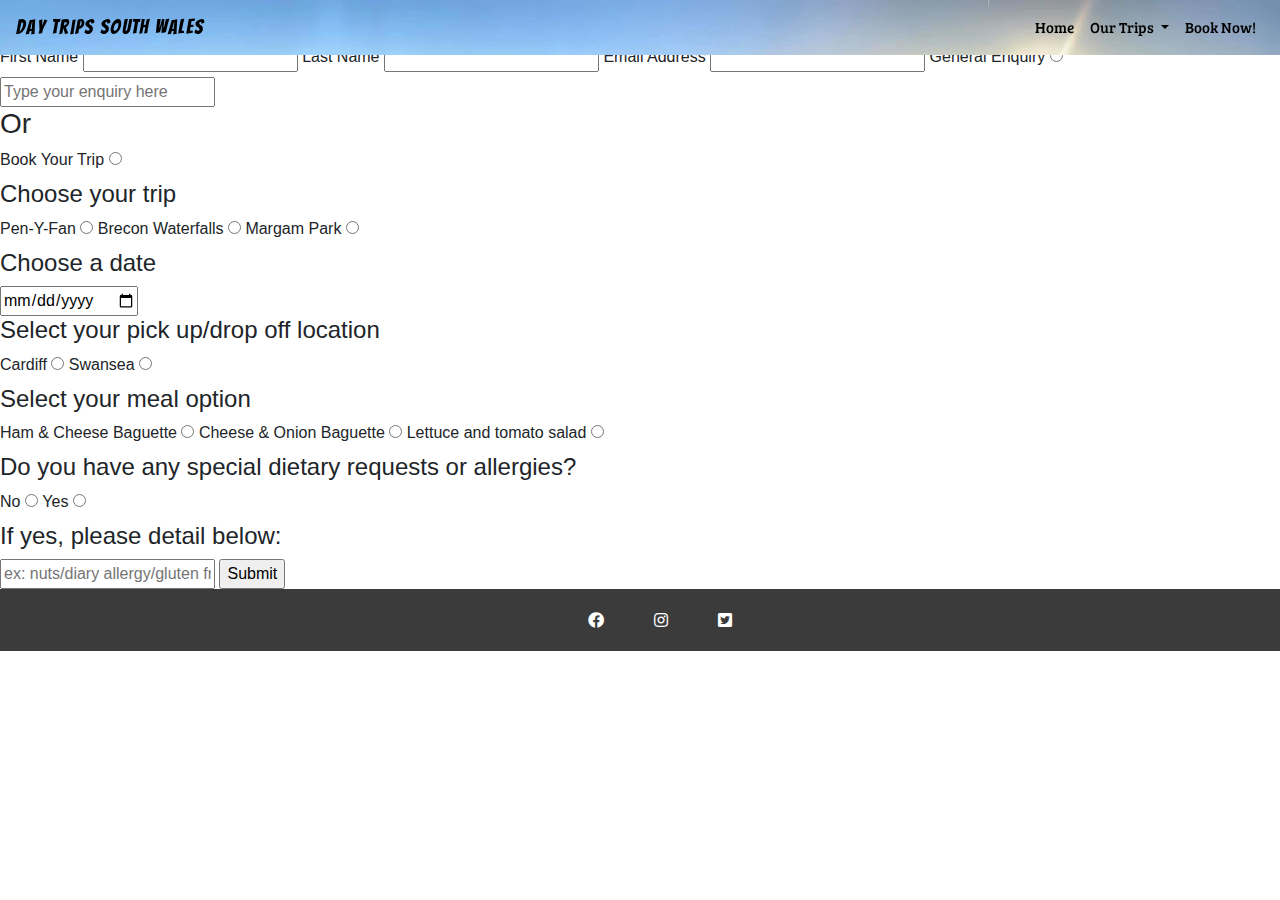
<file: booknow.html>
<!DOCTYPE html>
<html lang="en">
  <head>

    <!-- REQUIRED META TAGS -->
    <meta charset="utf-8">
    <meta name="viewport" content="width=device-width, initial-scale=1">

    <!-- TAB TITLE -->
    <title>Day Trips South Wales</title>

    <!-- TAB ICON -->
    <link rel="icon" type="image/png" href="https://upload.wikimedia.org/wikipedia/commons/thumb/5/5a/Flag_map_of_Wales.svg/1200px-Flag_map_of_Wales.svg.png">

    <!-- BOOTSTRAP CSS -->
    <link rel="stylesheet" href="https://maxcdn.bootstrapcdn.com/bootstrap/4.1.3/css/bootstrap.min.css">

    <!-- STYLE.CSS -->
    <link rel="stylesheet" href="assets/css/style.css">

    <!--FONT AWESOME-->
    <link rel="stylesheet" href="https://use.fontawesome.com/releases/v5.6.3/css/all.css"/>
  
  </head>
  
  <body>

    <!---------------- START OF HEADER SECTION ---------------->
    <header>
      <!---------------- START OF NAVBAR SECTION ---------------->
      <nav class="navbar navbar-expand-lg navbar-inverse navbar-light fixed-top">  <!-- CREDIT ---- https://codepen.io/coder2000/pen/ayPBZY -->
        <a class="navbar-brand" href="index.html">Day Trips South Wales</a>
        <button class="navbar-toggler" type="button" data-toggle="collapse" data-target="#navbarNavDropdown" aria-controls="navbarNavDropdown" aria-expanded="false" aria-label="Toggle navigation">
          <span class="navbar-toggler-icon"></span>
        </button>
        <div class="collapse navbar-collapse" id="navbarNavDropdown">
          <ul class="navbar-nav ml-auto">
            <li class="nav-item active">
              <a class="nav-link" href="index.html">Home</a>
            </li>
            <li class="nav-item dropdown">
              <a class="nav-link dropdown-toggle" id="navbarDropdownMenuLink" data-toggle="dropdown" aria-haspopup="true" aria-expanded="false">
                Our Trips
              </a>
              <div class="dropdown-menu" aria-labelledby="navbarDropdownMenuLink">
                <a class="dropdown-item" href="ourtrips.html#penyfan">Pen-Y-Fan</a>
                <a class="dropdown-item" href="ourtrips.html#brecon">Brecon Waterfalls</a>
                <a class="dropdown-item" href="ourtrips.html#margam">Margam Park</a>
              </div>
              <li class="nav-item">
                <a class="nav-link" href="booknow.html">Book Now!</a>
              </li>
            </li>
          </ul>
        </div>
      </nav>
      <!----------------- END OF NAVBAR SECTION ----------------->
    </header>
    <!----------------- END OF HEADER SECTION ----------------->

    <!---------------- START OF FORM SECTION ---------------->
    <section class="book-now">
      <form class="book-now-form" method="POST" action="">
        <h3>Your details</h3>
        <label for="fname">First Name</label>
        <input class="text-input" type="text" id="fname" name="first_name" required>
        <label for="lname">Last Name</label>
        <input class="text-input" type="text" id="lname" name="last_name" required>
        <label for="email">Email Address</label>
        <input class="text-input" type="email" id="email" name="email_address" required>
        <label for="general-enquiry">General Enquiry</label>
        <input type="radio" id="enquiry" name="main-selection" value="enquiry" required>
        <input type="text" id="details" name="description" rows="5" maxlength="250" placeholder="Type your enquiry here">
        <h3>Or</h3>
        <label for="trail">Book Your Trip</label>
        <input type="radio" id="book-trip" name="main-selection" value="trip">
        <h4>Choose your trip</h4>
        <label for="penyfan">Pen-Y-Fan</label>
        <input type="radio" id="penyfan" name="trip-selection" value="penyfan">
        <label for="waterfalls">Brecon Waterfalls</label>
        <input type="radio" id="waterfalls" name="trip-selection" value="waterfalls">
        <label for="margam">Margam Park</label>
        <input type="radio" id="margam" name="trip-selection" value="margam">
        <h4>Choose a date</h4>
        <input type="date" id="trip=date" name="date">
        <h4>Select your pick up/drop off location</h4>
        <label for="cardiff">Cardiff</label>
        <input type="radio" id="cardiff" name="pick-up-location" value="cardiff">
        <label for="swansea">Swansea</label>
        <input type="radio" id="swansea" name="pick-up-location" value="Swansea">
        <h4>Select your meal option</h4>
        <label for="Ham-and-cheese">Ham & Cheese Baguette</label>
        <input type="radio" id="hamandcheese" name="meal" value="ham-and-cheese">
        <label for="cheese-and-onion">Cheese & Onion Baguette</label>
        <input type="radio" id="cheeseandonion" name="meal" value="cheese-and-onion">
        <label for="lettuce-and-tomato">Lettuce and tomato salad</label>
        <input type="radio" id="lettuceandtomato" name="meal" value="lettuce-and-tomato">
        <h4>Do you have any special dietary requests or allergies?</h4>
        <label for="no-allergies">No</label>
        <input type="radio" id="no-allergies" name="diet-requests" value="no-diet-requests">
        <label for="yes-allergies">Yes</label>
        <input type="radio" id="yes-allergies" name="diet-requests" value="yes-diet-requests">
        <h4>If yes, please detail below: </h4>
        <input type="textarea" id="special-diet" name="special-diet-requests" maxlength="500" placeholder="ex: nuts/diary allergy/gluten free/etc">
        <input class="send-query" type="submit" value="Submit">
    </form>
  </section>
    <!----------------- END OF FORM SECTION ----------------->
    
    <!---------------- START OF FOOTER SECTION ---------------->
    <footer>
      <div class="container-fluid follow-us">
        <div class="row">
          <div class="col-sm-12">
            <ul class="social-icons">
              <li><a href="https://www.facebook.com" target="_blank"><i class="fab fa-facebook"></i></a></li>
              <li><a href="https://www.instagram.com" target="_blank"><i class="fab fa-instagram"></i></a></li>
              <li><a href="https://www.twitter.com" target="_blank"><i class="fab fa-twitter-square"></i></a></li>
            </ul>
          </div>
        </div>
      </div>
    </footer>
    <!----------------- END OF FOOTER SECTION ----------------->

    <!-- BOOTSTRAP JS FILES-->
    <script src="https://code.jquery.com/jquery-3.5.1.slim.min.js"></script>
    <script src="https://cdnjs.cloudflare.com/ajax/libs/popper.js/1.14.7/umd/popper.min.js"></script>
    <script src="https://stackpath.bootstrapcdn.com/bootstrap/4.3.1/js/bootstrap.min.js"></script>
  </body>
</html>
</file>
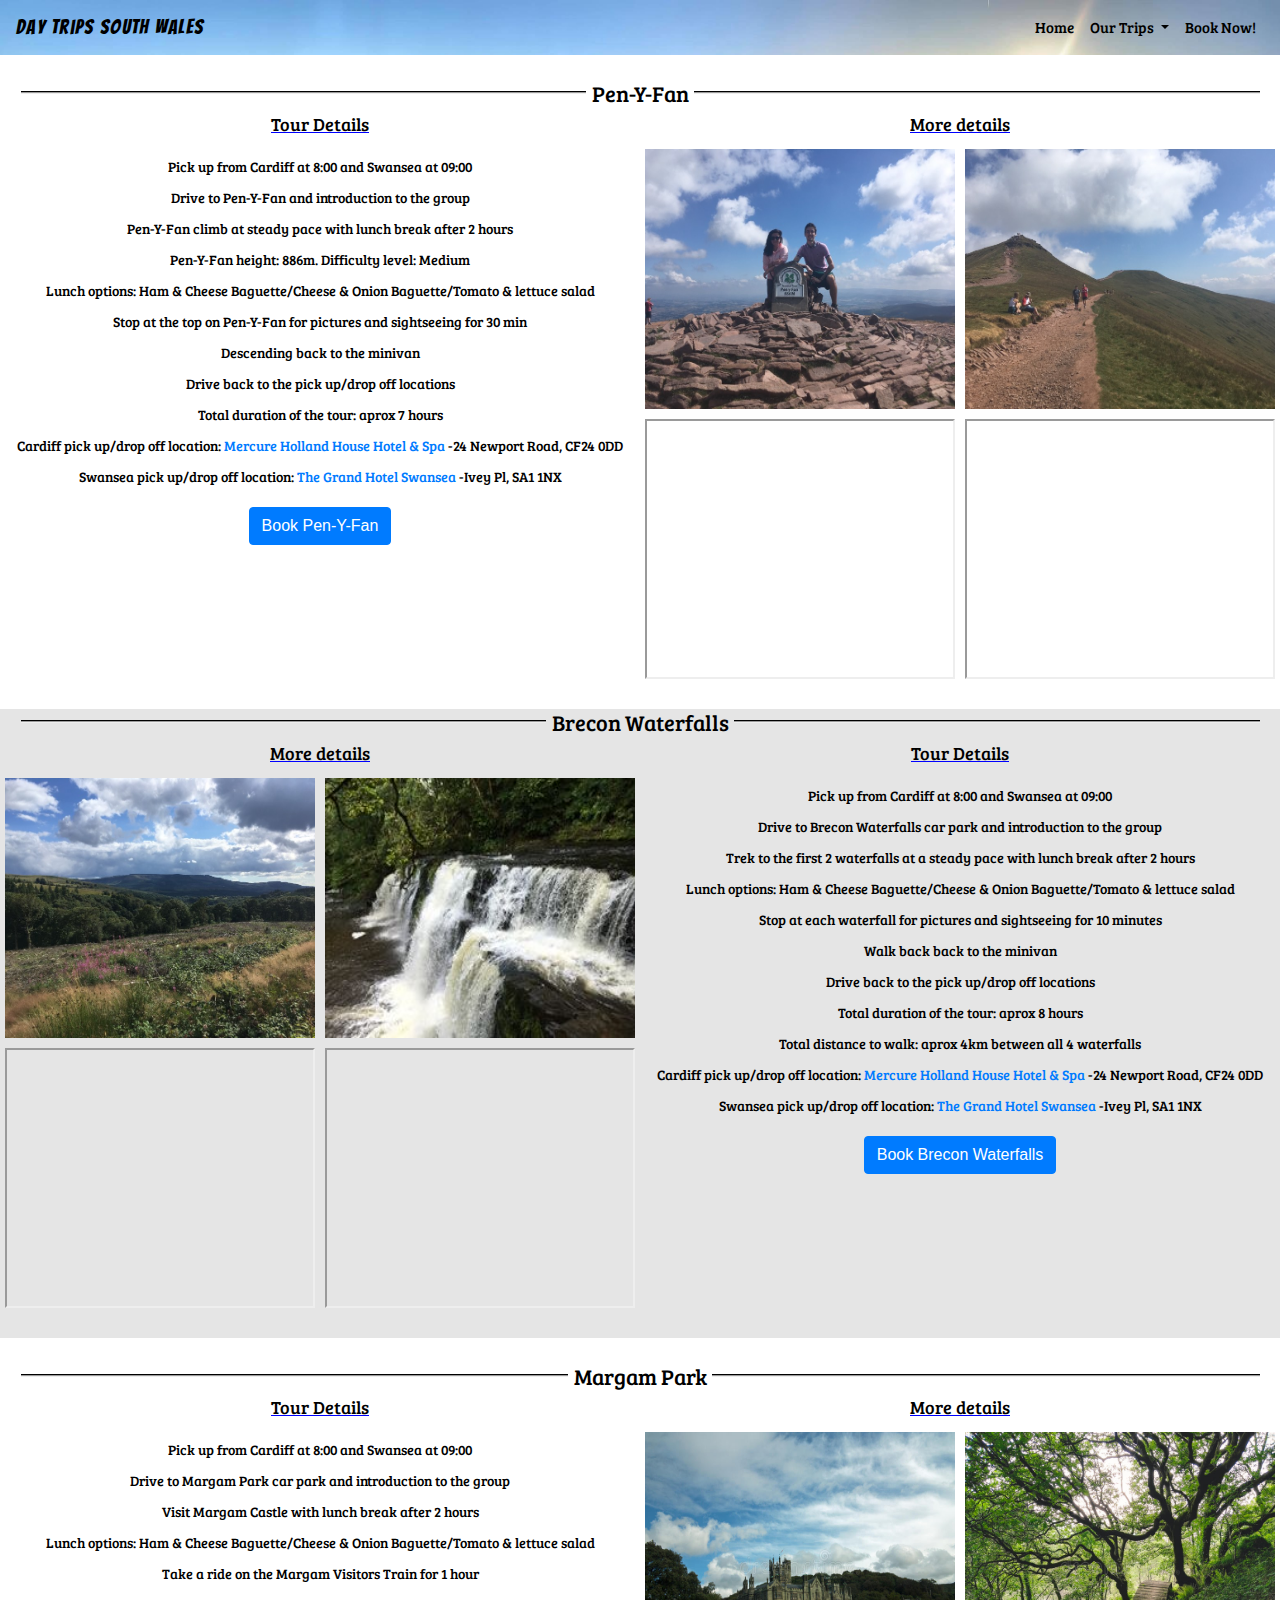
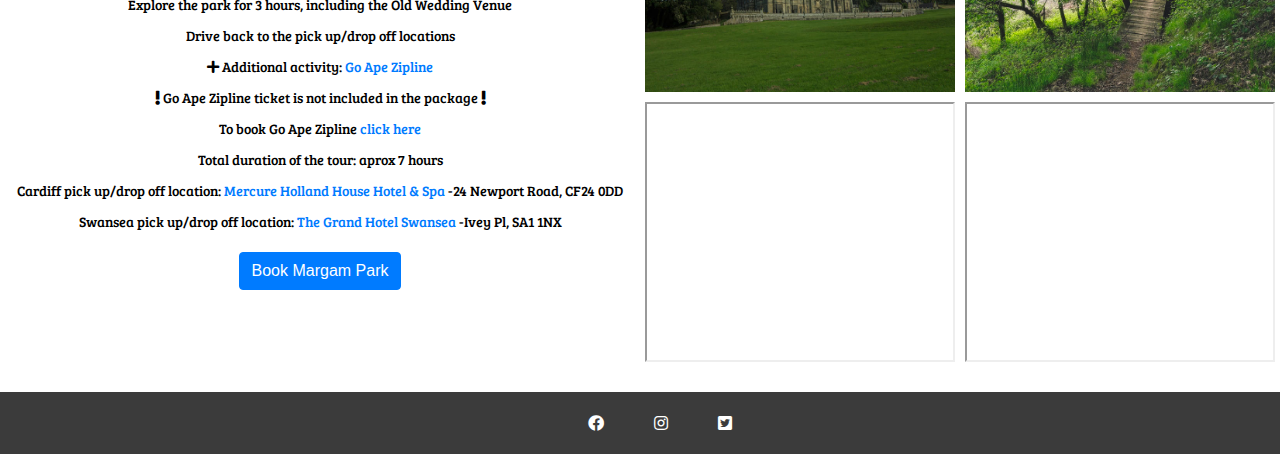
<file: our-trips.html>
<!DOCTYPE html>
<html lang="en">
  <head>

    <!-- REQUIRED META TAGS -->
    <meta charset="utf-8">
    <meta name="viewport" content="width=device-width, initial-scale=1">
    <meta name="description" content="If you are in South Wales and are looking for an outdoor activity to fill your day, why not book one with us?"/>

    <!-- TAB TITLE -->
    <title>Day Trips South Wales</title>

    <!-- TAB ICON -->
    <link rel="icon" type="image/png" href="https://upload.wikimedia.org/wikipedia/commons/thumb/5/5a/Flag_map_of_Wales.svg/1200px-Flag_map_of_Wales.svg.png">

    <!-- BOOTSTRAP CSS -->
    <link rel="stylesheet" href="https://maxcdn.bootstrapcdn.com/bootstrap/4.1.3/css/bootstrap.min.css">

    <!-- STYLE.CSS -->
    <link rel="stylesheet" href="assets/css/style.css">

    <!--FONT AWESOME-->
    <link rel="stylesheet" href="https://use.fontawesome.com/releases/v5.6.3/css/all.css"/>
  
  </head>
  
  <body>

    <!-- START OF HEADER SECTION -->
    <header>
      <!-- START OF NAVBAR SECTION -->
      <nav class="navbar navbar-expand-lg navbar-inverse navbar-light fixed-top">  <!-- CREDIT - https://codepen.io/coder2000/pen/ayPBZY -->
        <a class="navbar-brand" href="index.html">Day Trips South Wales</a>
        <button class="navbar-toggler" type="button" data-toggle="collapse" data-target="#navbarNavDropdown" aria-controls="navbarNavDropdown" aria-expanded="false" aria-label="Toggle navigation">
          <span class="navbar-toggler-icon"></span>
        </button>
        <div class="collapse navbar-collapse" id="navbarNavDropdown">
          <ul class="navbar-nav ml-auto">
            <li class="nav-item active">
              <a class="nav-link" href="index.html">Home</a>
            </li>
            <li class="nav-item dropdown">
              <a class="nav-link dropdown-toggle" href="#dropdown-menu-div" id="navbarDropdownMenuLink" data-toggle="dropdown" aria-haspopup="true" aria-expanded="false">
                Our Trips
              </a>
              <div class="dropdown-menu" id="dropdown-menu-div" aria-labelledby="navbarDropdownMenuLink">
                <a class="dropdown-item" href="our-trips.html#penyfan">Pen-Y-Fan</a>
                <a class="dropdown-item" href="our-trips.html#brecon">Brecon Waterfalls</a>
                <a class="dropdown-item" href="our-trips.html#margam">Margam Park</a>
              </div>
            </li>
            <li class="nav-item">
              <a class="nav-link" href="book-now.html">Book Now!</a>
            </li>
          </ul>
        </div>
      </nav>
      <!-- END OF NAVBAR SECTION -->
    </header>
    <!-- END OF HEADER SECTION -->

    <!-- START OF CONTENT WRAPPER SECTION -->
    <section id="content-our-trips">

      <!-- START OF PEN-Y-FAN SECTION -->
      <div id="penyfan" class="container-fluid container-gallery" style="margin-top: 25px;"> <!-- CREDIT - https://www.w3schools.com/bootstrap4/bootstrap_grid_examples.asp -->
        <h5 class="location-heading">Pen-Y-Fan</h5>
        <div class="row">
          <div class=" col-12 col-sm-12 col-md-12 col-lg-6" >
            <h4 class="tour-details">Tour Details</h4>
              <ul class="gallery-list">
                <li>Pick up from Cardiff at 8:00 and Swansea at 09:00</li>
                <li>Drive to Pen-Y-Fan and introduction to the group</li>
                <li>Pen-Y-Fan climb at steady pace with lunch break after 2 hours</li>
                <li>Pen-Y-Fan height: 886m. Difficulty level: Medium</li>
                <li>Lunch options: Ham & Cheese Baguette/Cheese & Onion Baguette/Tomato & lettuce salad</li>
                <li>Stop at the top on Pen-Y-Fan for pictures and sightseeing for 30 min</li>
                <li>Descending back to the minivan</li>
                <li>Drive back to the pick up/drop off locations</li>
                <li>Total duration of the tour: aprox 7 hours</li>
                <li>Cardiff pick up/drop off location: <a href="https://tinyurl.com/ddsth2bm" class="hotel-link" rel="noreferrer" target="_blank">Mercure Holland House Hotel & Spa</a> -24 Newport Road, CF24 0DD</li>
                <li>Swansea pick up/drop off location: <a href="https://tinyurl.com/a74patba" class="hotel-link" rel="noreferrer" target="_blank">The Grand Hotel Swansea</a> -Ivey Pl, SA1 1NX</li>
              </ul>
              <div class="button">
                <a href="book-now.html" class=" btn btn-primary book-button">Book Pen-Y-Fan</a>
              </div>
          </div>
          <div class="col-12 col-sm-12 col-md-12 col-lg-6 gallery-imgs">
            <h4 class="gallery-heading" >More details</h4>
            <div class="row">
              <div class="col-12 col-lg-6 col-md-6 col-sm-6 media-container">
                <img class="gallery-img" src="assets/images/OurTrips/penyfantop.jpg" alt="penyfantop">
              </div>
              <div class="col-12 col-lg-6 col-md-6 col-sm-6 media-container">
                <img class="gallery-img" src="assets/images/OurTrips/penyfanpath.jpg" alt="penyfanpath">
              </div>
              <div class="col-12 col-lg-6 col-md-6 col-sm-6 media-container">
                <iframe class="gallery-youtube" src="https://www.youtube.com/embed/TrSN6SpNPk0" title="YouTube video player" allow="accelerometer; autoplay; clipboard-write; encrypted-media; gyroscope; picture-in-picture" allowfullscreen></iframe>
              </div>
              <div class="col-12 col-lg-6 col-md-6 col-sm-6 media-container">
                <iframe class="gallery-maps" src="https://maps.google.com/maps?q=Pen-Y-fan&t=&z=11&ie=UTF8&iwloc=&output=embed"></iframe>
              </div>
            </div>
          </div>
        </div>
      </div>
      <!-- END OF PEN-Y-FAN SECTION -->

      <!-- START OF BRECON WATERFALLS SECTION -->
      <div id="brecon" class="container-fluid container-gallery" style="background-color: rgba(0, 0,0, 0.1)">
        <h5 class="location-heading">Brecon Waterfalls</h5>
        <div class="row">
          <div class="col-12 col-sm-12 col-md-12 col-lg-6 gallery-imgs">
            <h4 class="gallery-heading" >More details</h4>
            <div class="row">
              <div class="col-12 col-lg-6 col-md-6 col-sm-6 media-container">
                <img class="gallery-img" src="assets/images/OurTrips/fall2.jpg" alt="penyfantop">
              </div>
              <div class="col-12 col-lg-6 col-md-6 col-sm-6 media-container">
                <img class="gallery-img" src="assets/images/OurTrips/waterfall3.jpg" alt="penyfanpath">
              </div>
              <div class="col-12 col-lg-6 col-md-6 col-sm-6 media-container">
                <iframe class="gallery-youtube" src="https://www.youtube.com/embed/Zk6JDRZ1GbU" title="YouTube video player" allow="accelerometer; autoplay; clipboard-write; encrypted-media; gyroscope; picture-in-picture" allowfullscreen></iframe>
              </div>
              <div class="col-12 col-lg-6 col-md-6 col-sm-6 media-container">
                <iframe class="gallery-maps" src="https://maps.google.com/maps?q=four%20falls&t=&z=11&ie=UTF8&iwloc=&output=embed"></iframe>
              </div>
            </div>
          </div>
          <div class="col-12 col-sm-12 col-md-12 col-lg-6">
            <h4 class="tour-details">Tour Details</h4>
            <ul class="gallery-list">
              <li>Pick up from Cardiff at 8:00 and Swansea at 09:00</li>
              <li>Drive to Brecon Waterfalls car park and introduction to the group</li>
              <li>Trek to the first 2 waterfalls at a steady pace with lunch break after 2 hours</li>
              <li>Lunch options: Ham & Cheese Baguette/Cheese & Onion Baguette/Tomato & lettuce salad</li>
              <li>Stop at each waterfall for pictures and sightseeing for 10 minutes</li>
              <li>Walk back back to the minivan</li>
              <li>Drive back to the pick up/drop off locations</li>
              <li>Total duration of the tour: aprox 8 hours</li> 
              <li>Total distance to walk: aprox 4km between all 4 waterfalls</li>
              <li>Cardiff pick up/drop off location: <a href="https://tinyurl.com/ddsth2bm" class="hotel-link" rel="noreferrer" target="_blank">Mercure Holland House Hotel & Spa</a> -24 Newport Road, CF24 0DD</li>
              <li>Swansea pick up/drop off location: <a href="https://tinyurl.com/a74patba" class="hotel-link" rel="noreferrer" target="_blank">The Grand Hotel Swansea</a> -Ivey Pl, SA1 1NX</li>
            </ul>
            <div class="button">
              <a href="book-now.html" class="btn btn-primary book-button">Book Brecon Waterfalls</a>
            </div>
          </div>
        </div>
      </div>
      <!-- END OF BRECON WATERFALLS SECTION -->

      <!-- START OF MARGAM SECTION -->
      <div id="margam" class="container-fluid container-gallery" style="margin-top: 25px;">
        <h5 class="location-heading">Margam Park</h5>
        <div class="row">
          <div class="col-12 col-sm-12 col-md-12 col-lg-6" >
            <h4 class="tour-details">Tour Details</h4>
            <ul class="gallery-list">
              <li>Pick up from Cardiff at 8:00 and Swansea at 09:00</li>
              <li>Drive to Margam Park car park and introduction to the group</li>
              <li>Visit Margam Castle with lunch break after 2 hours</li>
              <li>Lunch options: Ham & Cheese Baguette/Cheese & Onion Baguette/Tomato & lettuce salad</li>
              <li>Take a ride on the Margam Visitors Train for 1 hour</li>
              <li>Explore the park for 3 hours, including the Old Wedding Venue</li>
              <li>Drive back to the pick up/drop off locations</li>
              <li><i class="fas fa-plus"></i> Additional activity: <a href="https://goape.co.uk" rel="noreferrer" target="_blank">Go Ape Zipline</a></li>
              <li><i class="fas fa-exclamation"></i> Go Ape Zipline ticket is not included in the package <i class="fas fa-exclamation"></i></li>
              <li>To book Go Ape Zipline <a href="https://goape.co.uk/booknow" rel="noreferrer" target="_blank">click here</a></li>
              <li>Total duration of the tour: aprox 7 hours</li>
              <li>Cardiff pick up/drop off location: <a href="https://tinyurl.com/ddsth2bm" class="hotel-link" rel="noreferrer" target="_blank">Mercure Holland House Hotel & Spa</a> -24 Newport Road, CF24 0DD</li>
              <li>Swansea pick up/drop off location: <a href="https://tinyurl.com/a74patba" class="hotel-link" rel="noreferrer"  target="_blank">The Grand Hotel Swansea</a> -Ivey Pl, SA1 1NX</li>
            </ul>
            <div class="button">
              <a href="book-now.html" class="btn btn-primary book-button">Book Margam Park</a>
            </div>
          </div>
          <div class="col-12 col-sm-12 col-md-12 col-lg-6 gallery-imgs">
            <h4 class="gallery-heading" >More details</h4>
            <div class="row">
              <div class="col-12 col-lg-6 col-md-6 col-sm-6 media-container">
                <img class="gallery-img" src="assets/images/OurTrips/margam-castle.jpg" alt="penyfantop">
              </div>
              <div class="col-12 col-lg-6 col-md-6 col-sm-6 media-container">
                <img class="gallery-img" src="assets/images/OurTrips/margam-bridge.jpg" alt="penyfanpath">
              </div>
              <div class="col-12 col-lg-6 col-md-6 col-sm-6 media-container">
                <iframe class="gallery-youtube" src="https://www.youtube.com/embed/5bRmoB8I-ok" title="YouTube video player" allow="accelerometer; autoplay; clipboard-write; encrypted-media; gyroscope; picture-in-picture" allowfullscreen></iframe>
              </div>
              <div class="col-12 col-lg-6 col-md-6 col-sm-6 media-container">
                <iframe class="gallery-maps" src="https://maps.google.com/maps?q=Margam%20castle&t=&z=11&ie=UTF8&iwloc=&output=embed"></iframe>
              </div>
            </div>
          </div>
        </div>
      </div>
      <!-- END OF MARGAM SECTION -->

    </section>
    <!-- END OF CONTENT WRAPPER SECTION -->
    
    <!-- START OF FOOTER SECTION -->
    <footer>
      <div class="container-fluid follow-us">
        <div class="row">
          <div class="col-sm-12">
            <ul class="social-icons">
              <li><a href="https://www.facebook.com" rel="noreferrer" target="_blank"><i class="fab fa-facebook"></i></a></li>
              <li><a href="https://www.instagram.com" rel="noreferrer" target="_blank"><i class="fab fa-instagram"></i></a></li>
              <li><a href="https://www.twitter.com" rel="noreferrer" target="_blank"><i class="fab fa-twitter-square"></i></a></li>
            </ul>
          </div>
        </div>
      </div>
    </footer>
    <!-- END OF FOOTER SECTION -->

    <!-- BOOTSTRAP JS FILES-->
    <script src="https://code.jquery.com/jquery-3.5.1.slim.min.js"></script>
    <script src="https://cdnjs.cloudflare.com/ajax/libs/popper.js/1.14.7/umd/popper.min.js"></script>
    <script src="https://stackpath.bootstrapcdn.com/bootstrap/4.3.1/js/bootstrap.min.js"></script>
  </body>
</html>
</file>
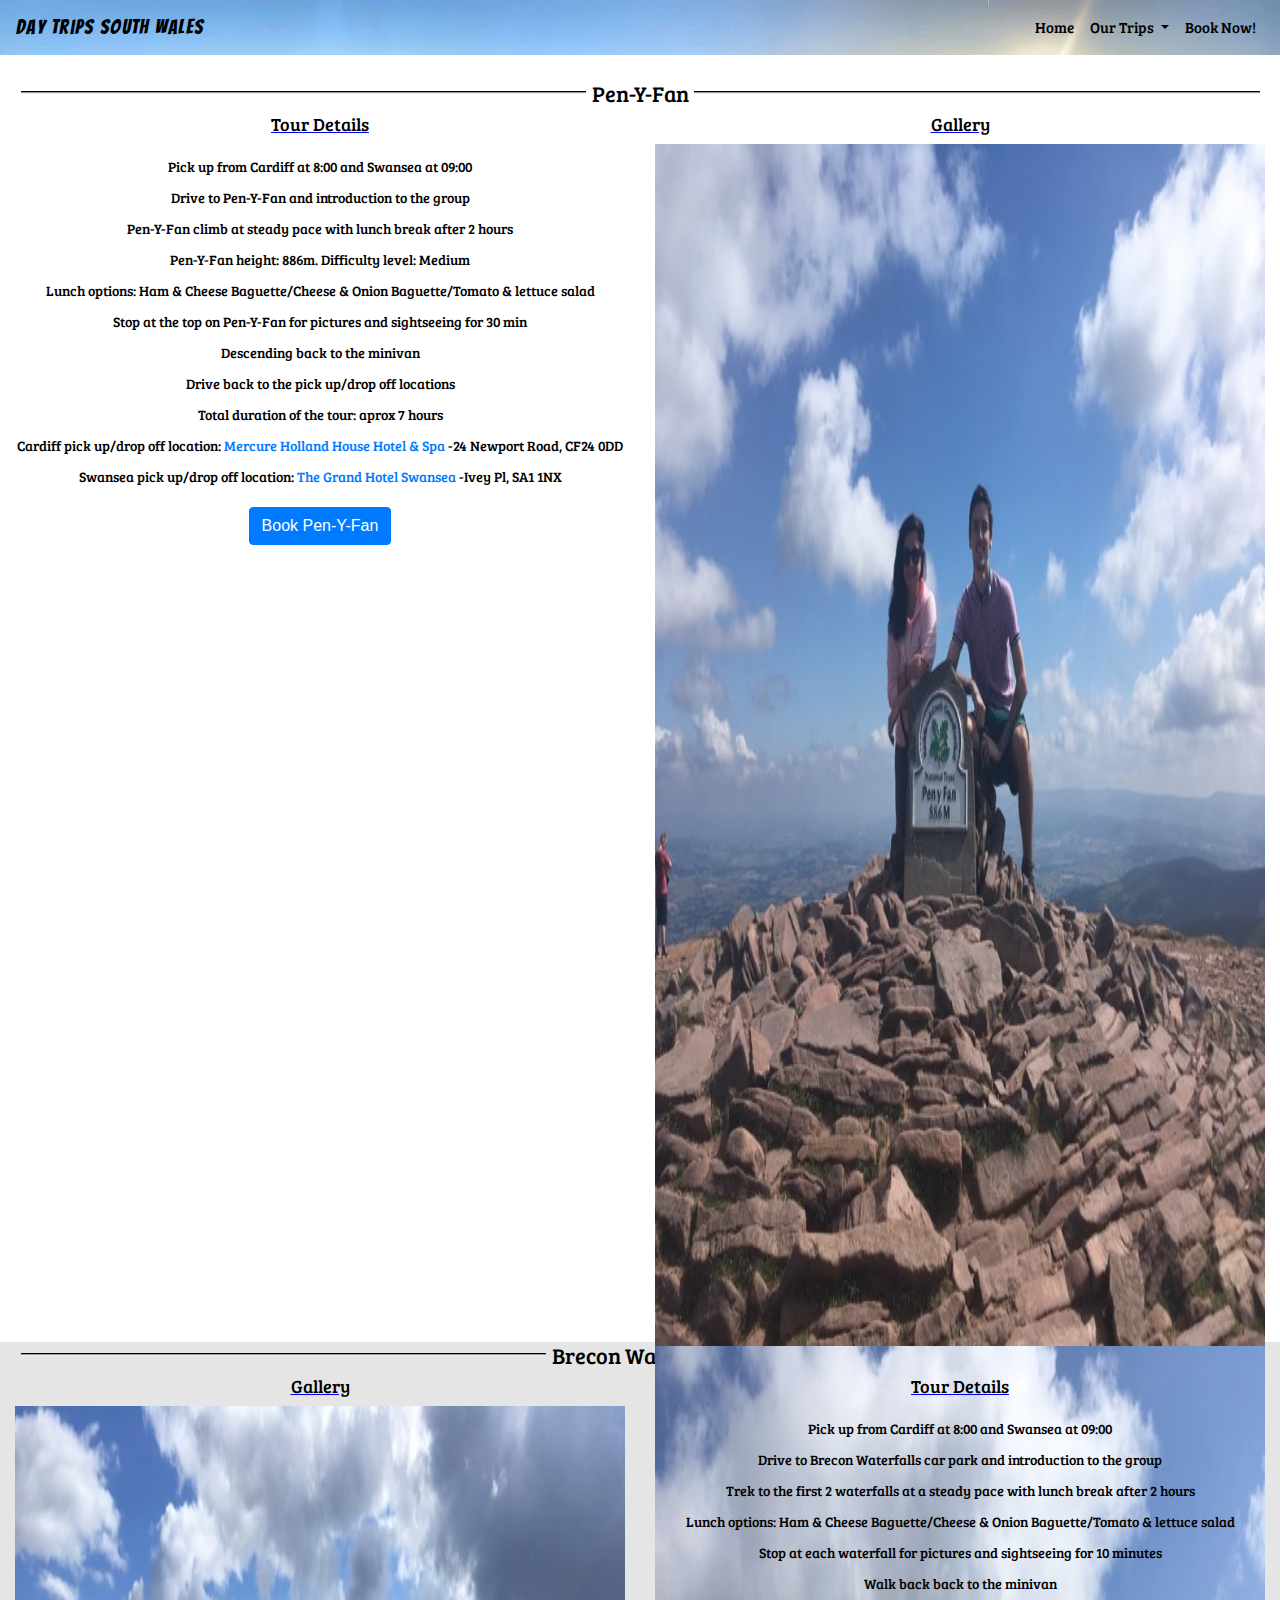
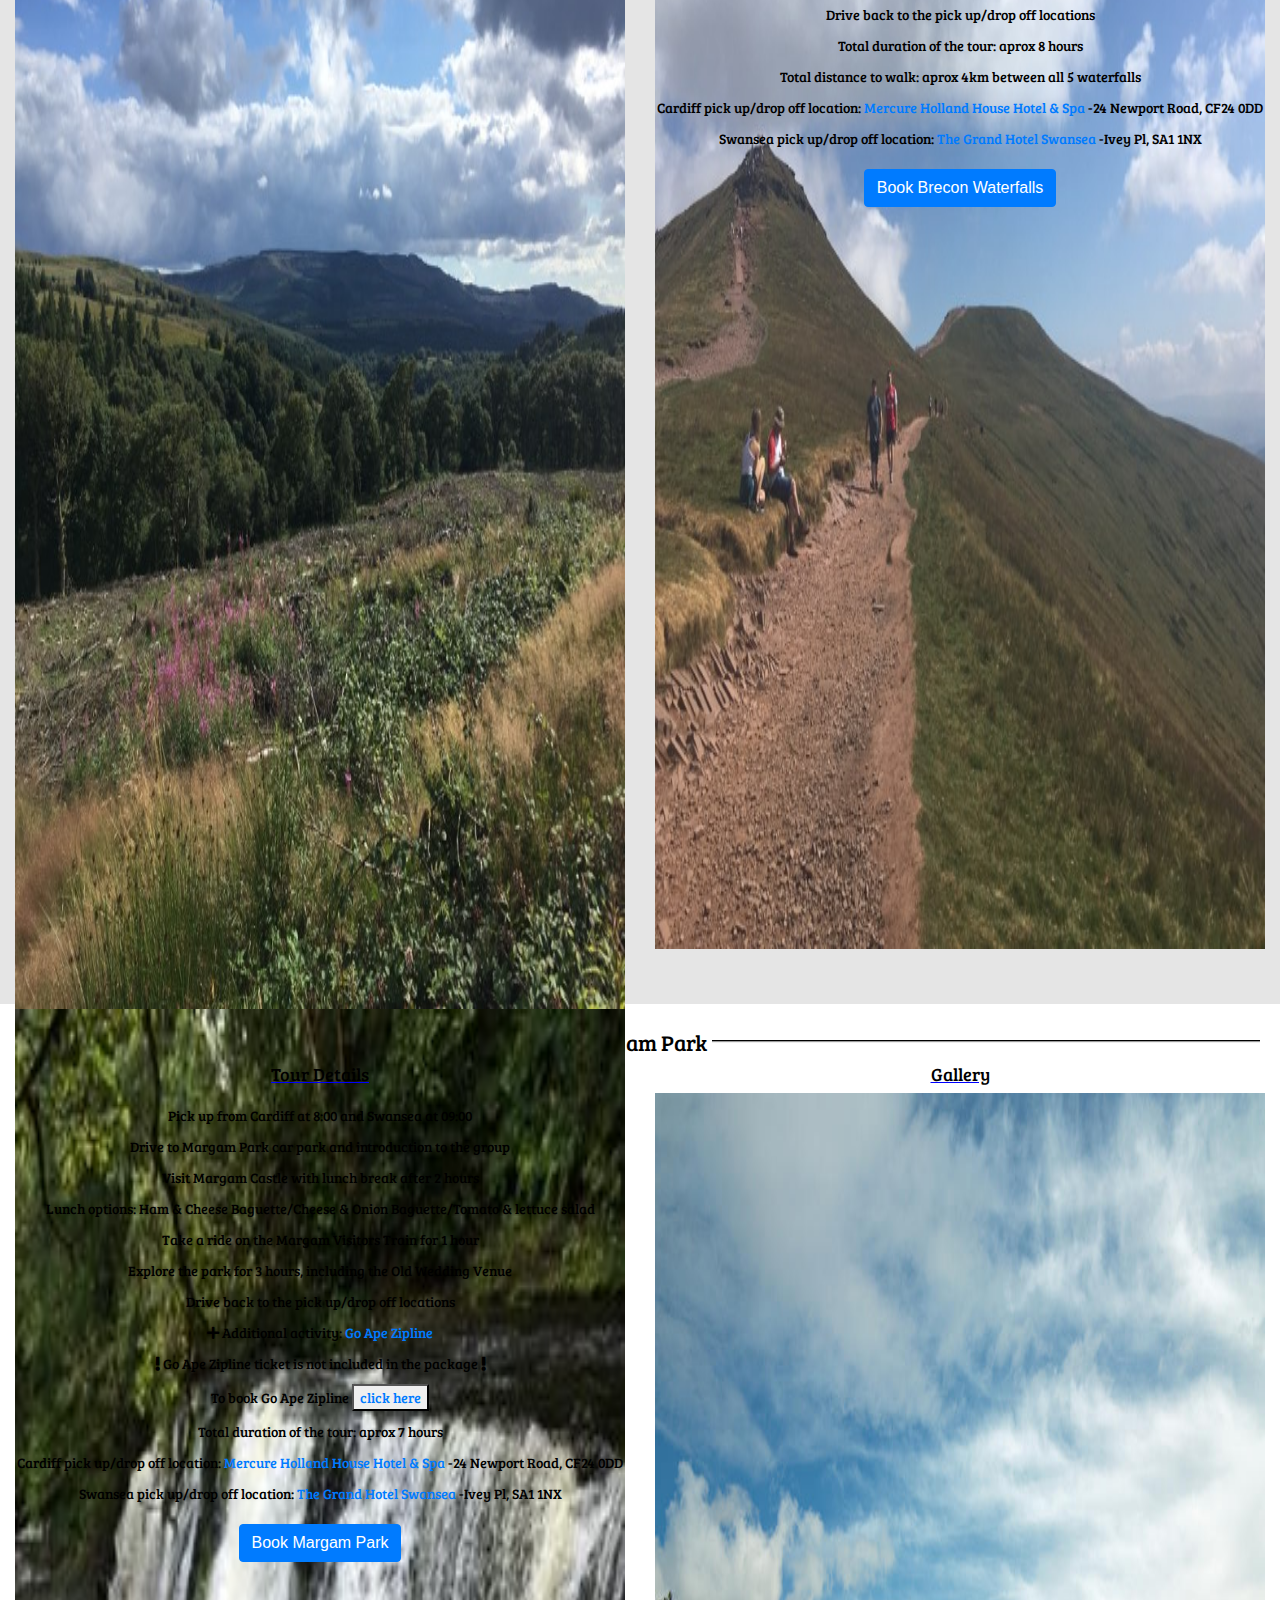
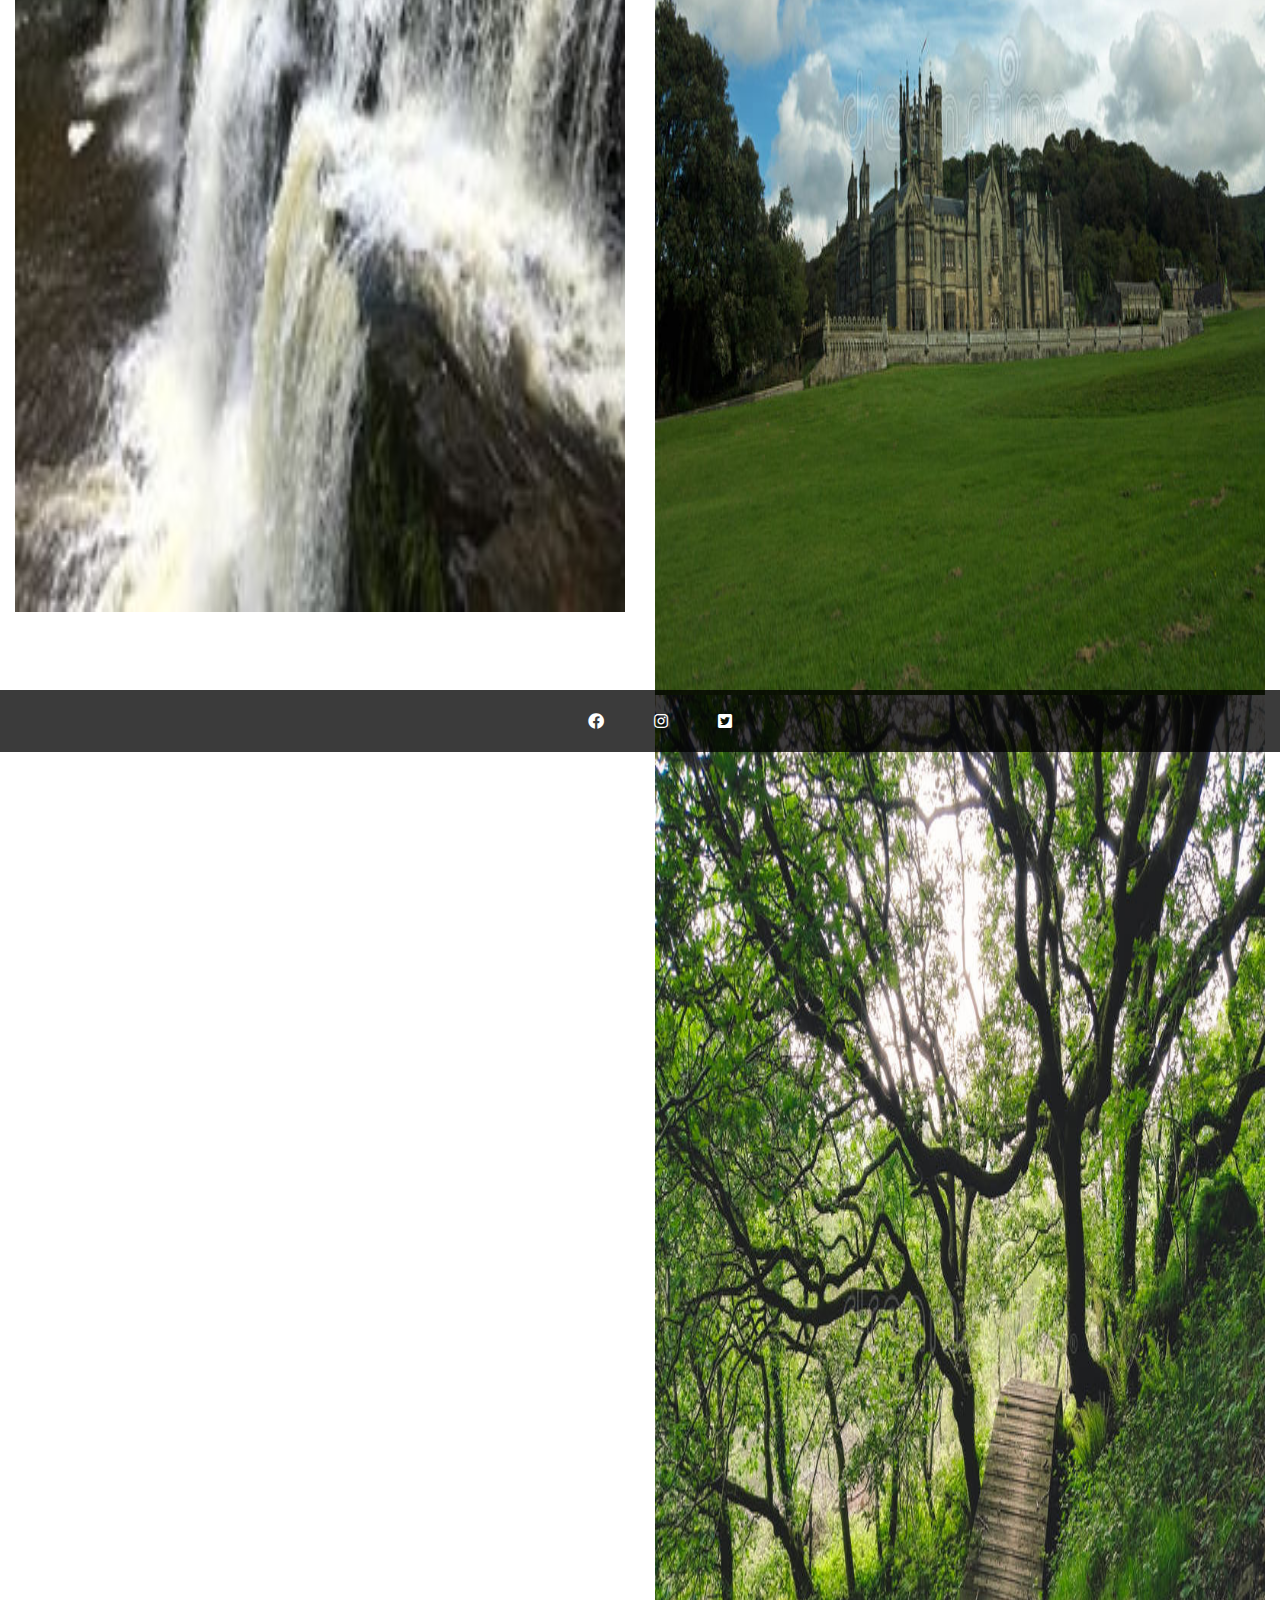
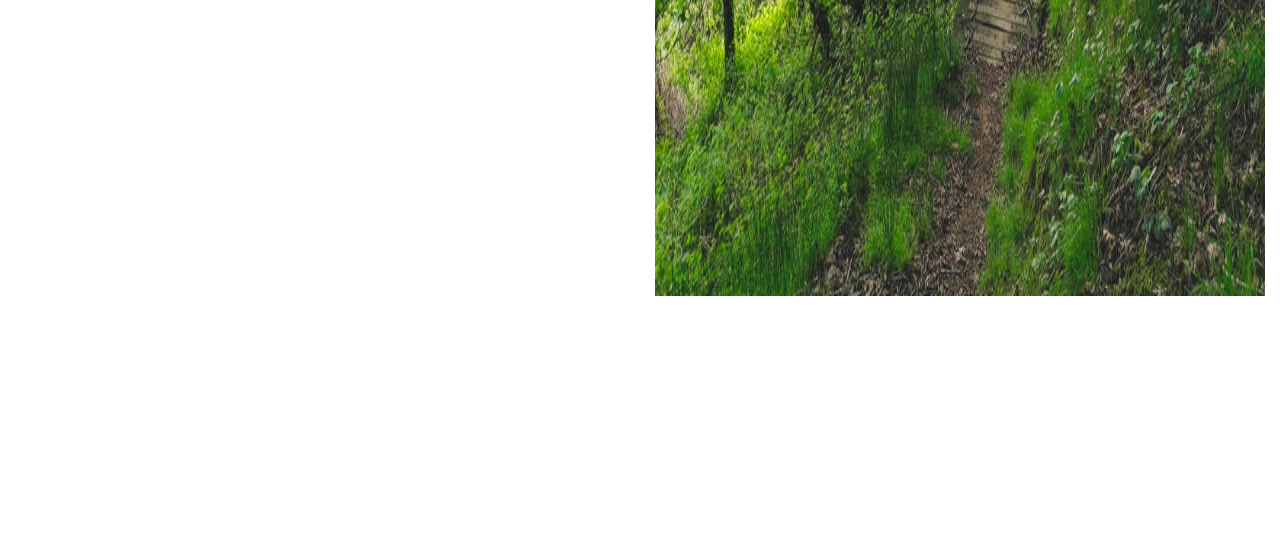
<file: ourtrips.html>
<!DOCTYPE html>
<html lang="en">
  <head>

    <!-- REQUIRED META TAGS -->
    <meta charset="utf-8">
    <meta name="viewport" content="width=device-width, initial-scale=1">

    <!-- TAB TITLE -->
    <title>Day Trips South Wales</title>

    <!-- TAB ICON -->
    <link rel="icon" type="image/png" href="https://upload.wikimedia.org/wikipedia/commons/thumb/5/5a/Flag_map_of_Wales.svg/1200px-Flag_map_of_Wales.svg.png">

    <!-- BOOTSTRAP CSS -->
    <link rel="stylesheet" href="https://maxcdn.bootstrapcdn.com/bootstrap/4.1.3/css/bootstrap.min.css">

    <!-- STYLE.CSS -->
    <link rel="stylesheet" href="assets/css/style.css">

    <!--FONT AWESOME-->
    <link rel="stylesheet" href="https://use.fontawesome.com/releases/v5.6.3/css/all.css"/>
  
  </head>
  
  <body>

    <!---------------- START OF HEADER SECTION ---------------->
    <header>
      <!---------------- START OF NAVBAR SECTION ---------------->
      <nav class="navbar navbar-expand-lg navbar-inverse navbar-light fixed-top">  <!-- CREDIT ---- https://codepen.io/coder2000/pen/ayPBZY -->
        <a class="navbar-brand" href="index.html">Day Trips South Wales</a>
        <button class="navbar-toggler" type="button" data-toggle="collapse" data-target="#navbarNavDropdown" aria-controls="navbarNavDropdown" aria-expanded="false" aria-label="Toggle navigation">
          <span class="navbar-toggler-icon"></span>
        </button>
        <div class="collapse navbar-collapse" id="navbarNavDropdown">
          <ul class="navbar-nav ml-auto">
            <li class="nav-item active">
              <a class="nav-link" href="index.html">Home</a>
            </li>
            <li class="nav-item dropdown">
              <a class="nav-link dropdown-toggle" id="navbarDropdownMenuLink" data-toggle="dropdown" aria-haspopup="true" aria-expanded="false">
                Our Trips
              </a>
              <div class="dropdown-menu" aria-labelledby="navbarDropdownMenuLink">
                <a class="dropdown-item" href="ourtrips.html#penyfan">Pen-Y-Fan</a>
                <a class="dropdown-item" href="ourtrips.html#brecon">Brecon Waterfalls</a>
                <a class="dropdown-item" href="ourtrips.html#margam">Margam Park</a>
              </div>
              <li class="nav-item">
                <a class="nav-link" href="booknow.html">Book Now!</a>
              </li>
            </li>
          </ul>
        </div>
      </nav>
      <!----------------- END OF NAVBAR SECTION ----------------->
    </header>
    <!----------------- END OF HEADER SECTION ----------------->

    <!---------------- START OF CONTENT WRAPPER SECTION ---------------->
    <section id="content-our-trips">

      <!---------------- START OF PEN-Y-FAN SECTION ---------------->
      <div id="penyfan" class="container-fluid container-gallery" style="margin-top: 25px;"> <!-- CREDIT ---- https://www.w3schools.com/bootstrap4/bootstrap_grid_examples.asp -->
        <h5 class="location-heading">Pen-Y-Fan</h5>
        <div class="row">
          <div class="col-sm-6" >
            <h4 class="tour-details">Tour Details</h4>
              <ul class="gallery-list">
                <li>Pick up from Cardiff at 8:00 and Swansea at 09:00</li>
                <li>Drive to Pen-Y-Fan and introduction to the group</li>
                <li>Pen-Y-Fan climb at steady pace with lunch break after 2 hours</li>
                <li>Pen-Y-Fan height: 886m. Difficulty level: Medium</li>
                <li>Lunch options: Ham & Cheese Baguette/Cheese & Onion Baguette/Tomato & lettuce salad</li>
                <li>Stop at the top on Pen-Y-Fan for pictures and sightseeing for 30 min</li>
                <li>Descending back to the minivan</li>
                <li>Drive back to the pick up/drop off locations</li>
                <li>Total duration of the tour: aprox 7 hours</li>
                <li>Cardiff pick up/drop off location: <a href="https://tinyurl.com/ddsth2bm" class="hotel-link" target="_blank">Mercure Holland House Hotel & Spa</a> -24 Newport Road, CF24 0DD</li>
                <li>Swansea pick up/drop off location: <a href="https://tinyurl.com/a74patba" class="hotel-link" target="_blank">The Grand Hotel Swansea</a> -Ivey Pl, SA1 1NX</li>
              </ul>
              <div class="button">
                <button type="button" class="btn btn-primary">
                  <a href="booknow.html" class="book-button">Book Pen-Y-Fan</a>
                </button>
              </div>
          </div>
          <div class="col-sm-6 gallery-imgs">
            <h4 class="gallery-heading" >Gallery</h4>
            <img class="gallery-img" width="300" height="250" src="assets/images/OurTrips/penyfantop.jpg" alt="penyfantop">
            <img class="gallery-img" width="300" height="250" src="assets/images/OurTrips/penyfanpath.jpg" alt="penyfanpath">
            <iframe width="300" height="250" src="https://www.youtube.com/embed/TrSN6SpNPk0" title="YouTube video player" frameborder="0" allow="accelerometer; autoplay; clipboard-write; encrypted-media; gyroscope; picture-in-picture" allowfullscreen></iframe>
            <iframe width="300" height="250" src="https://maps.google.com/maps?q=Pen-Y-fan&t=&z=11&ie=UTF8&iwloc=&output=embed" frameborder="0" scrolling="no" marginheight="0" marginwidth="0"></iframe>
          </div>
        </div>
      </div>
      <!----------------- END OF PEN-Y-FAN SECTION ----------------->

      <!---------------- START OF BRECON WATERFALLS SECTION ---------------->
      <div id="brecon" class="container-fluid container-gallery" style="background-color: rgba(0, 0,0, 0.1)">
        <h5 class="location-heading">Brecon Waterfalls</h5>
        <div class="row">
          <div class="col-sm-6 gallery-imgs">
            <h4 class="gallery-heading" >Gallery</h4>
            <img class="gallery-img" width="300" height="250" src="assets/images/OurTrips/fall2.jpg" alt="penyfantop">
            <img class="gallery-img" width="300" height="250" src="assets/images/OurTrips/waterfall3.jpg" alt="penyfanpath">
            <iframe width="300" height="250" src="https://www.youtube.com/embed/Zk6JDRZ1GbU" title="YouTube video player" frameborder="0" allow="accelerometer; autoplay; clipboard-write; encrypted-media; gyroscope; picture-in-picture" allowfullscreen></iframe>
            <iframe width="300" height="250" id="gmap_canvas" src="https://maps.google.com/maps?q=four%20falls&t=&z=11&ie=UTF8&iwloc=&output=embed" frameborder="0" scrolling="no" marginheight="0" marginwidth="0"></iframe>
          </div>
          <div class="col-sm-6">
            <h4 class="tour-details">Tour Details</h4>
            <ul class="gallery-list">
              <li>Pick up from Cardiff at 8:00 and Swansea at 09:00</li>
              <li>Drive to Brecon Waterfalls car park and introduction to the group</li>
              <li>Trek to the first 2 waterfalls at a steady pace with lunch break after 2 hours</li>
              <li>Lunch options: Ham & Cheese Baguette/Cheese & Onion Baguette/Tomato & lettuce salad</li>
              <li>Stop at each waterfall for pictures and sightseeing for 10 minutes</li>
              <li>Walk back back to the minivan</li>
              <li>Drive back to the pick up/drop off locations</li>
              <li>Total duration of the tour: aprox 8 hours</li> 
              <li>Total distance to walk: aprox 4km between all 5 waterfalls</li>
              <li>Cardiff pick up/drop off location: <a href="https://tinyurl.com/ddsth2bm" class="hotel-link" target="_blank">Mercure Holland House Hotel & Spa</a> -24 Newport Road, CF24 0DD</li>
              <li>Swansea pick up/drop off location: <a href="https://tinyurl.com/a74patba" class="hotel-link" target="_blank">The Grand Hotel Swansea</a> -Ivey Pl, SA1 1NX</li>
            </ul>
            <div class="button">
              <button type="button" class="btn btn-primary">
                <a href="booknow.html" class="book-button">Book Brecon Waterfalls</a>
              </button>
            </div>
          </div>
        </div>
      </div>
      <!----------------- END OF BRECON WATERFALLS SECTION ----------------->

      <!---------------- START OF MARGAM SECTION ---------------->
      <div id="margam" class="container-fluid container-gallery" style="margin-top: 25px;">
        <h5 class="location-heading">Margam Park</h5>
        <div class="row">
          <div class="col-sm-6" >
            <h4 class="tour-details">Tour Details</h4>
            <ul class="gallery-list">
              <li>Pick up from Cardiff at 8:00 and Swansea at 09:00</li>
              <li>Drive to Margam Park car park and introduction to the group</li>
              <li>Visit Margam Castle with lunch break after 2 hours</li>
              <li>Lunch options: Ham & Cheese Baguette/Cheese & Onion Baguette/Tomato & lettuce salad</li>
              <li>Take a ride on the Margam Visitors Train for 1 hour</li>
              <li>Explore the park for 3 hours, including the Old Wedding Venue</li>
              <li>Drive back to the pick up/drop off locations</li>
              <li><i class="fas fa-plus"></i> Additional activity: <a href="https://goape.co.uk" target="_blank">Go Ape Zipline</a></li>
              <li><i class="fas fa-exclamation"></i> Go Ape Zipline ticket is not included in the package <i class="fas fa-exclamation"></i></li>
              <li>To book Go Ape Zipline <button><a href="https://goape.co.uk/booknow" target="_blank">click here</a></button></li>
              <li>Total duration of the tour: aprox 7 hours</li>
              <li>Cardiff pick up/drop off location: <a href="https://tinyurl.com/ddsth2bm" class="hotel-link" target="_blank">Mercure Holland House Hotel & Spa</a> -24 Newport Road, CF24 0DD</li>
              <li>Swansea pick up/drop off location: <a href="https://tinyurl.com/a74patba" class="hotel-link" target="_blank">The Grand Hotel Swansea</a> -Ivey Pl, SA1 1NX</li>
            </ul>
            <div class="button">
              <button type="button" class="btn btn-primary">
                <a href="booknow.html" class="book-button">Book Margam Park</a>
              </button>
            </div>
          </div>
          <div class="col-sm-6 gallery-imgs">
            <h4 class="gallery-heading" >Gallery</h4>
            <img class="gallery-img" width="300" height="250" src="assets/images/OurTrips/margam-castle.jpg" alt="penyfantop">
            <img class="gallery-img" width="300" height="250" src="assets/images/OurTrips/margam-bridge.jpg" alt="penyfanpath">
            <iframe width="300" height="250" src="https://www.youtube.com/embed/5bRmoB8I-ok" title="YouTube video player" frameborder="0" allow="accelerometer; autoplay; clipboard-write; encrypted-media; gyroscope; picture-in-picture" allowfullscreen></iframe>
            <iframe width="300" height="250" id="gmap_canvas" src="https://maps.google.com/maps?q=Margam%20castle&t=&z=11&ie=UTF8&iwloc=&output=embed" frameborder="0" scrolling="no" marginheight="0" marginwidth="0"></iframe>
          </div>
        </div>
      </div>
      <!----------------- END OF MARGAM SECTION ----------------->

    </section>
    <!----------------- END OF CONTENT WRAPPER SECTION ----------------->
    
    <!---------------- START OF FOOTER SECTION ---------------->
    <footer>
      <div class="container-fluid follow-us">
        <div class="row">
          <div class="col-sm-12">
            <ul class="social-icons">
              <li><a href="https://www.facebook.com" target="_blank"><i class="fab fa-facebook"></i></a></li>
              <li><a href="https://www.instagram.com" target="_blank"><i class="fab fa-instagram"></i></a></li>
              <li><a href="https://www.twitter.com" target="_blank"><i class="fab fa-twitter-square"></i></a></li>
            </ul>
          </div>
        </div>
      </div>
    </footer>
    <!----------------- END OF FOOTER SECTION ----------------->

    <!-- BOOTSTRAP JS FILES-->
    <script src="https://code.jquery.com/jquery-3.5.1.slim.min.js"></script>
    <script src="https://cdnjs.cloudflare.com/ajax/libs/popper.js/1.14.7/umd/popper.min.js"></script>
    <script src="https://stackpath.bootstrapcdn.com/bootstrap/4.3.1/js/bootstrap.min.js"></script>
  </body>
</html>
</file>
<file: assets/css/style.css>
/************************** FONT AWESOME IMPORTS ***************************/

@import url('https://fonts.googleapis.com/css2?family=Bangers&family=Bree+Serif&display=swap');

/************************** STYLES FOR FULL PAGE ***************************/

html {
  scroll-behavior: smooth;
}

/************************** STYLES FOR NAVBAR ***************************/

/* Navbar Background Image */
.navbar-inverse {
  background-image: url("../images/panoramic.jpg");
  background-repeat: no-repeat;
  background-size: cover !important;
}

/*Navbar Brand */
.navbar-inverse .navbar-brand {
  color: black !important;
  font-family: 'Bangers', cursive;
  letter-spacing: 1.3px;
}

/************************** STYLES FOR NAVBAR ***************************/

/* Navbar Background Image */
.navbar-inverse {
  background-image: url("../images/panoramic.jpg");
  background-repeat: no-repeat;
  background-size: cover !important;
}

/*Navbar Brand */
.navbar-inverse .navbar-brand {
  color: black !important;
  font-family: 'Bangers', cursive;
  letter-spacing: 1.3px;
}

.navbar-inverse .navbar-brand:hover {
  color:#fff !important;
}

.navbar-brand {
  line-height: 8px;
}

/* List Item Styling */
.navbar-inverse .navbar-nav>li>a {
  color: black !important;
  font-family: 'Bree Serif', sans-serif;
  font-size: 15px;
}

.navbar-inverse .navbar-nav>li>a:hover {
  color: #fff !important;
  background-color: rgb(97, 96, 96, 0.3);
}

.dropdown-item {
  font-family: 'Bree Serif', sans-serif;
}

/************************** STYLES FOR HEADLINE ***************************/

.headline {
  text-align: center;
  margin: 50px 20px 25px 20px;
}

.headline>h3 {
  padding-top: 20px;
  font-family: 'Bree Serif', sans-serif;
  font-size: 24px;
  margin-top: 0px;
}

#trip-price {
  font-family: 'Bree Serif', sans-serif;
  font-size: 14px;
  text-align: center;
}

#learn-more {
  margin-left: 5px;
  height: inherit;
  border: 1px solid black !important;
}

#learn-more>a {
  text-decoration: none;
  cursor:default !important;
  color: black;
}

#learn-more>a:hover {
  color:#fff;
}

button, html input[type=button], input[type=reset], input[type=submit] {
  cursor: default !important;
}

/************************** STYLES FOR CAROUSEL ***************************/

.carousel-inner, .carousel-inner img {
  height: 560px;
}

.carousel-inner img {
  width: 100%;
  object-fit: cover;
}

.carousel-caption {
  background-color: black;
  opacity: 70%;
  transform: translateY(-180%);
}

/************************** STYLES FOR FOOTER ***************************/

footer {
  background-color: rgba(0, 0, 0, 0.767);  
  position:sticky;
}

/* Social Media Styling */
.social-icons {
  text-align: center;
  margin-bottom: 0px; 
}

.social-icons li {
  display: inline;
}

.social-icons i {
  color: white;
  padding:23px;
}

.social-icons i:hover {
  color: rgb(112, 23, 23);
}

/************************** STYLES FOR MEET THE TEAM ***************************/

.profile {
  text-align: center;
  margin-top: 20px;
}

.profile>h3 {
  font-family: 'Bree Serif', sans-serif;
  font-size: 22px;
  color: black;
  margin-bottom: 10px;
}

.profile>h4 {
  font-family: 'Bree Serif', sans-serif;
  font-size: 16px;
  margin-top: 5px;
  margin-bottom: 5px;
  color:black;
}

.profile>p {
  font-family: 'Bree Serif', sans-serif;
  font-size: 12px;
  margin-top: 2px;
  color: black;
}

.fa-user-tag {
  margin-right: 8px;
  font-size: 16px;
}

.profile>img {
  width: 260px;
  height: 260px;
  border-radius: 50%;
  border: 1px solid black;
}

hr {
  background-color: #fff;
  border-top: 2px solid #8c8b8b;
}

/************************** STYLES FOR TESTIMONIALS ***************************/

.testimonials {
  text-align: center;
  margin-top: 30px;
  margin-bottom: 30px;
}

.customer-testimonials>h3 {
  font-family: 'Bree Serif', sans-serif;
  font-size: 22px;
  color: black;
  margin: 10px 20px 0 20px;
}

.fa-comments {
  margin-right: 8px;
  font-size: 16px;
}

.container-m {
  display: flex;
  justify-content: center;
  align-items: center;
  margin-top: 20px;
  margin-bottom: 20px;
}

.trip-review>p {
  font-family: "Bree Serif", sans-serif;
  color:black;
  font-size: 14px;
}

.trip-review {
  background-color: whitesmoke;
  padding: 15px;
  margin: 10px 20px 0 20px;
  transition:ease-in-out .2s;
}

.trip-review:hover {
  transform: scale(1.2);
}

.city {
  color: rgb(112, 23, 23);
  font-size: 14px;
  font-weight: 700;
  font-family: 'Bree Serif', sans-serif;
}

.d-block {
  font-family: Arial, Helvetica, sans-serif;
  font-size: 14px;
  font-weight: 600;
  color: black;
}

.u-color {
  color: black;
}

.d-flex {
  display: block !important;
}

/************************** STYLES FOR OUR TRIPS ***************************/

#content-our-trips {
  margin-top: 80px;
}

.container-gallery {
  padding-bottom: 25px;
}

.location-heading {
  font-family: 'Bree Serif', sans-serif;
  font-size: 22px;
  color: black;
  display: flex;
}

.location-heading:before, .location-heading:after {
  color:black;
  content:'';
  flex:1;
  border-bottom:groove 2px;
  margin:auto 0.25em;
  box-shadow: 0 -1px ;
}

.tour-details, .gallery-heading {
  font-family: 'Bree Serif', sans-serif;
  font-size: 18px;
  color:black;
  text-align: center;
  text-decoration: underline blue;
}

.gallery-list {
  font-family: 'Bree Serif', sans-serif;
  font-size: 14px;
  color: black;
  margin-top: 20px;
  margin-bottom: 20px;
  list-style-type: none;
  text-align: center;
  padding-left: 0px;
}

.gallery-list>li {
  margin-bottom: 10px;
}

div.button {
  text-align: center;
}

.book-button {
  color: #fff;
}

.book-button:hover {
  color: black;
  text-decoration: none !important;
}

.gallery-imgs {
  text-align: center;
}

.media-container {
  width: 280px;
  height: 270px;
  padding: 5px;
}

.gallery-img, .gallery-youtube, .gallery-maps {
  width: 100%;
  height: 100%;
}


/************************** STYLES FOR BOOK NOW ***************************/

.book-now-section >img {
  background-repeat: no-repeat;
  width: 100%;
  min-height: 1300px;
  max-height: 2500px;
  background-size: cover;
  position: relative; 
  object-fit: cover;
}

.book-now-container {
  background-color: rgba(0, 0, 0, 0.5);
  border-radius: 22px;
  width: 75%;
  position: absolute;
  top: 5%;
  left: 50%;
  transform: translate(-50%, 0);
  margin: 100px 0 100px 0;
}

fieldset{
  color: #ffffff;
  font-weight: 800;
  font-size: 0.9em;
  margin: 20px 25px 20px 25px;
}

.book-now-container .card {  
  background-color: rgba(52, 52, 52, 0.1);
  background-clip: border-box;
  border: 1px solid rgba(0, 0, 0, 0.125);
  border-radius: .25rem;
} 


form fieldset .card-header { 
  background-color: rgba(255, 255, 255, 0.164);
}  

form fieldset h2 { 
  font-size: 0.95em;
  text-align: left;
  font-weight: 500;
  color: #ffffff;
}

form fieldset input:hover{ 
  border: 2px solid #7FE7DC;
}

form fieldset input:-internal-autofill-selected { 
  background-color: #fff;
}

.submit {
  margin-bottom: 15px;
  background-color: gray;
  border-color: transparent;
}

.submit:hover {
  color: black;
  background-color: #fff;
}

/************************** STYLES FOR 404 ERROR PAGE ***************************/

#error-page {
  margin: 0;
}

#error-page>img {
  margin: 0;
  width: 100%;
  height: 1000px;
  object-fit: cover;
}

#error {
  text-align: center;
  color: #fff;
  background-color:rgba(0, 0, 0, 0.5);
  padding: 15px 100px 15px 100px;
  position: fixed;
  top: 50%;
  left: 50%;
  transform: translate(-50%, -50%);
}

#error>p>a {
  color: aqua;
}

#error>p>a:hover {
  color: yellowgreen;
}

/************************** MEDIA QUERIES ***************************/

/* 991PX USED ONLY FOR NAVBAR ITEMS WHEN DROPDOWN TURNS TO HAMBURGER MENU */

@media screen and (max-width: 991px) {
  
  .navbar-inverse .navbar-nav>li>a {
    margin-left: 20px;
    color: white !important;
    text-shadow: black 0px 0px 10px;
    font-family: 'Bree Serif', sans-serif;
    font-size: 15px;
  }

  .navbar-nav .dropdown-menu {
    float: left;
    background-color: transparent;
    color: white !important;
    text-shadow: black 0px 0px 10px;
    font-family: 'Bree Serif', sans-serif;
    font-size: 15px;
  }

  .dropdown-item {
    color: white
  }

  .dropdown-item:hover {
    background-color: transparent;
    color: grey;
  }

  .media-container {
    margin: 0 auto;
  }

  .fieldset {
    text-align: center;
    margin: 0px 50px 0px 50px;
  }

}


/* 576PX USED ON MOBILE FOR BETTER USER EXPERIENCE */

@media screen and (max-width:576px) {
  
  .carousel-inner, .carousel-inner img {
    height: 300px;
  }

  .carousel-caption {
    background-color: black;
    opacity: 70%;
    transform: translateY(-40%);
  }

  .media-container {
    height: 260px;
    width: 260px;
    margin: 0 auto;
  }

  .text-input {
    display: block;
  }

  .text-input>input {
    width: 115%;
  }

  /*https://stackoverflow.com/questions/12172177/set-div-height-equal-to-screen-size */
  
  .accordion .collapse {
    height: 40vh;
    overflow: auto;
  }

}

/* 280PX USED ONLY FOR GALAXY FOLD FOR BETTER USER EXPERIENCE */

@media screen and (max-width:280px) {
  .navbar-brand {
    font-size: 14px;
  }

  .media-container {
    height: 200px;
    width: 200px;
    margin: 0 auto;
  }

  .text-input {
    display: block;
  }
  .text-input>input {
    width: 115%;
  }
}
</file>
